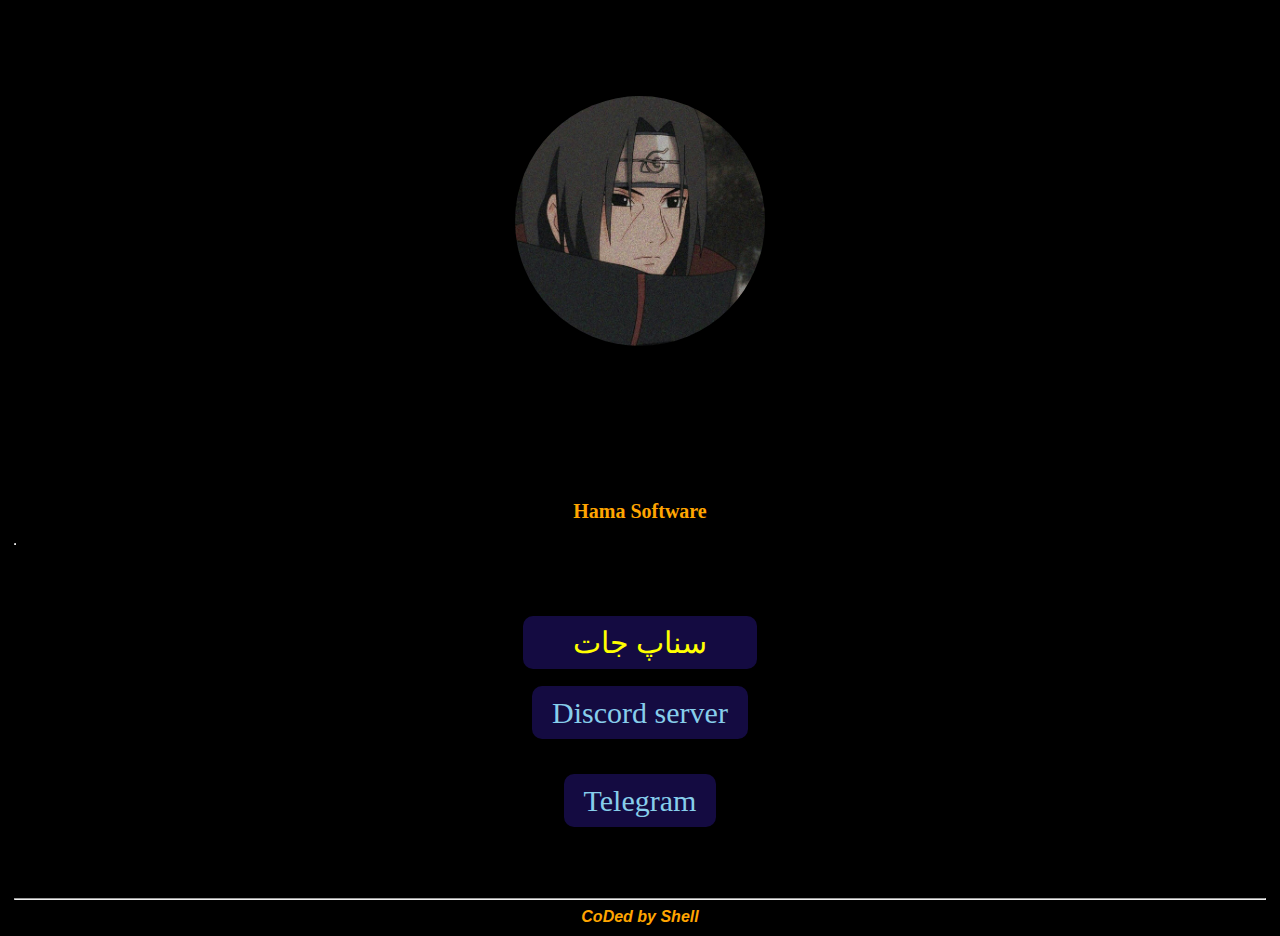
<file: VB.html>
<!DOCTYPE html>
<html lang="en">
<head>
  <meta charset="UTF-8">
  <meta http-equiv="X-UA-Compatible" content="IE=Edge">
  <meta name="viewport" content="width=device-width, initial-scale=1">

  <title>Hama Software</title>
  
  
  <link rel="stylesheet" href="ham.css">
</head>

<body class="bod">
  <center>
    <br>
    <br>
    <br>
    <br>
    <br>
    
<fieldset class="idn">
  
<img src="IMG_20200827_145345_435.jpg"  class="hamaresha">  
  
<br>
<br>
<br>


<br>








<br>
<br>
<strong  class="ham">Hama Software</strong>
<br>
<br>

<br>
<br>
<br>
<hr class="qitar">

 
 
 <br>
 <br>
 
 
<br>
<br>
<br>
<a href="https://www.snapchat.com/add/s4soki" class="snap">سناپ جات</a>
 
 <br>
<br>
<br>
<a href="https://discord.gg/REeYmXq" class="discord"> Discord server</a>
<br>
<br>
<br>


<br>

<a class="tellgram" href="https://t.me/hama_software">Telegram</a> 

<br>
<br>
<br>
<br>
<br>
<hr>
<strong class="shell">CoDed by Shell</strong>
</fieldset>

  </center>
  
</body>
</html>
</file>
<file: ham.css>
@media (min-width: 576px) {   .bod{
background:black;
margin: 0px;
padding: 0px;

}


.idn{
border:solid 0px;  

  
}

.hamaresha{
height: 250px;  
border-radius: 500px;  
animation-name: s4soki;
animation-duration: 3s;
animation-iteration-count: infinite;
}
@keyframes s4soki{
10%{box-shadow: 0px 0px 100px 0px red;}  
20%{transform: scale(1.10);}  
}


.qitar{
position: absolute;  
animation-name: qit;
animation-duration: 10s;
animation-iteration-count: infinite;
  
  
}

@keyframes qit{
10%{padding-left: 390px;border-color: red;}  
  
  
}


.ham{
color:orange;  
position: relative;
top:60px;
font-size: 20px;  
animation-name:coll;
animation-duration:3s;
animation-iteration-count: infinite;

  
}

@keyframes coll{
10%{color:yellow;}  
  
  
  
}

.snap{
font-size: 30px;  
color:yellow;
background: rgba(20, 11, 65, 1.0);
padding-top: 10px;
padding-left: 50px;
padding-right: 50px;
padding-bottom:10px;
border-radius: 10px;
text-decoration: none;
  
}

.discord{
text-decoration: none;
font-size: 30px;
color:skyblue;
background: rgba(20, 11, 65, 1.0);
padding-top: 10px;
padding-left: 20px;
padding-right: 20px;
padding-bottom:10px;
border-radius: 10px;
  
  
}

.tellgram{
  
text-decoration: none;
font-size: 30px;
color:skyblue;
background: rgba(20, 11, 65, 1.0);
padding-top: 10px;
padding-left: 20px;
padding-right: 20px;
padding-bottom:10px;
border-radius: 10px;  
  
}
.shell{
color:white;;  
font-family: sans-serif;
font-style: italic;
color:orange;
  
}

.ha{

  
  
} } 
 @media (min-width: 768px) {   
.bod{
background:black;
margin: 0px;
padding: 0px;

}


.idn{
border:solid 0px;  

  
}

.hamaresha{
height: 250px;  
border-radius: 500px;  
animation-name: s4soki;
animation-duration: 3s;
animation-iteration-count: infinite;
}
@keyframes s4soki{
10%{box-shadow: 0px 0px 100px 0px red;}  
20%{transform: scale(1.10);}  
}


.qitar{
position: absolute;  
animation-name: qit;
animation-duration: 10s;
animation-iteration-count: infinite;
  
  
}

@keyframes qit{
10%{padding-left: 390px;border-color: red;}  
  
  
}


.ham{
color:orange;  
position: relative;
top:60px;
font-size: 20px;  
animation-name:coll;
animation-duration:3s;
animation-iteration-count: infinite;

  
}

@keyframes coll{
10%{color:yellow;}  
  
  
  
}

.snap{
font-size: 30px;  
color:yellow;
background: rgba(20, 11, 65, 1.0);
padding-top: 10px;
padding-left: 50px;
padding-right: 50px;
padding-bottom:10px;
border-radius: 10px;
text-decoration: none;
  
}

.discord{
text-decoration: none;
font-size: 30px;
color:skyblue;
background: rgba(20, 11, 65, 1.0);
padding-top: 10px;
padding-left: 20px;
padding-right: 20px;
padding-bottom:10px;
border-radius: 10px;
  
  
}

.tellgram{
  
text-decoration: none;
font-size: 30px;
color:skyblue;
background: rgba(20, 11, 65, 1.0);
padding-top: 10px;
padding-left: 20px;
padding-right: 20px;
padding-bottom:10px;
border-radius: 10px;  
  
}
.shell{
color:white;;  
font-family: sans-serif;
font-style: italic;
color:orange;
  
}

.ha{

  
  
} } 
@media (min-width: 992px) {   .bod{
background:black;
margin: 0px;
padding: 0px;

}


.idn{
border:solid 0px;  

  
}

.hamaresha{
height: 250px;  
border-radius: 500px;  
animation-name: s4soki;
animation-duration: 3s;
animation-iteration-count: infinite;
}
@keyframes s4soki{
10%{box-shadow: 0px 0px 100px 0px red;}  
20%{transform: scale(1.10);}  
}


.qitar{
position: absolute;  
animation-name: qit;
animation-duration: 10s;
animation-iteration-count: infinite;
  
  
}

@keyframes qit{
10%{padding-left: 390px;border-color: red;}  
  
  
}


.ham{
color:orange;  
position: relative;
top:60px;
font-size: 20px;  
animation-name:coll;
animation-duration:3s;
animation-iteration-count: infinite;

  
}

@keyframes coll{
10%{color:yellow;}  
  
  
  
}

.snap{
font-size: 30px;  
color:yellow;
background: rgba(20, 11, 65, 1.0);
padding-top: 10px;
padding-left: 50px;
padding-right: 50px;
padding-bottom:10px;
border-radius: 10px;
text-decoration: none;
  
}

.discord{
text-decoration: none;
font-size: 30px;
color:skyblue;
background: rgba(20, 11, 65, 1.0);
padding-top: 10px;
padding-left: 20px;
padding-right: 20px;
padding-bottom:10px;
border-radius: 10px;
  
  
}

.tellgram{
  
text-decoration: none;
font-size: 30px;
color:skyblue;
background: rgba(20, 11, 65, 1.0);
padding-top: 10px;
padding-left: 20px;
padding-right: 20px;
padding-bottom:10px;
border-radius: 10px;  
  
}
.shell{
color:white;;  
font-family: sans-serif;
font-style: italic;
color:orange;
  
}

.ha{

  
  
}  } 
 @media (min-width: 1200px){  .bod{
background:black;
margin: 0px;
padding: 0px;

}


.idn{
border:solid 0px;  

  
}

.hamaresha{
height: 250px;  
border-radius: 500px;  
animation-name: s4soki;
animation-duration: 3s;
animation-iteration-count: infinite;
}
@keyframes s4soki{
10%{box-shadow: 0px 0px 100px 0px red;}  
20%{transform: scale(1.10);}  
}


.qitar{
position: absolute;  
animation-name: qit;
animation-duration: 10s;
animation-iteration-count: infinite;
  
  
}

@keyframes qit{
10%{padding-left: 390px;border-color: red;}  
  
  
}


.ham{
color:orange;  
position: relative;
top:60px;
font-size: 20px;  
animation-name:coll;
animation-duration:3s;
animation-iteration-count: infinite;

  
}

@keyframes coll{
10%{color:yellow;}  
  
  
  
}

.snap{
font-size: 30px;  
color:yellow;
background: rgba(20, 11, 65, 1.0);
padding-top: 10px;
padding-left: 50px;
padding-right: 50px;
padding-bottom:10px;
border-radius: 10px;
text-decoration: none;
  
}

.discord{
text-decoration: none;
font-size: 30px;
color:skyblue;
background: rgba(20, 11, 65, 1.0);
padding-top: 10px;
padding-left: 20px;
padding-right: 20px;
padding-bottom:10px;
border-radius: 10px;
  
  
}

.tellgram{
  
text-decoration: none;
font-size: 30px;
color:skyblue;
background: rgba(20, 11, 65, 1.0);
padding-top: 10px;
padding-left: 20px;
padding-right: 20px;
padding-bottom:10px;
border-radius: 10px;  
  
}
.shell{
color:white;;  
font-family: sans-serif;
font-style: italic;
color:orange;
  
}

.ha{

  
  
}   }
@media (max-width: 575.98px) { .bod{
background:black;
margin: 0px;
padding: 0px;

}


.idn{
border:solid 0px;  

  
}

.hamaresha{
height: 250px;  
border-radius: 500px;  
animation-name: s4soki;
animation-duration: 3s;
animation-iteration-count: infinite;
}
@keyframes s4soki{
10%{box-shadow: 0px 0px 100px 0px red;}  
20%{transform: scale(1.10);}  
}


.qitar{
position: absolute;  
animation-name: qit;
animation-duration: 10s;
animation-iteration-count: infinite;
  
  
}

@keyframes qit{
10%{padding-left: 390px;border-color: red;}  
  
  
}


.ham{
color:orange;  
position: relative;
top:60px;
font-size: 20px;  
animation-name:coll;
animation-duration:3s;
animation-iteration-count: infinite;

  
}

@keyframes coll{
10%{color:yellow;}  
  
  
  
}

.snap{
font-size: 30px;  
color:yellow;
background: rgba(20, 11, 65, 1.0);
padding-top: 10px;
padding-left: 50px;
padding-right: 50px;
padding-bottom:10px;
border-radius: 10px;
text-decoration: none;
  
}

.discord{
text-decoration: none;
font-size: 30px;
color:skyblue;
background: rgba(20, 11, 65, 1.0);
padding-top: 10px;
padding-left: 20px;
padding-right: 20px;
padding-bottom:10px;
border-radius: 10px;
  
  
}

.tellgram{
  
text-decoration: none;
font-size: 30px;
color:skyblue;
background: rgba(20, 11, 65, 1.0);
padding-top: 10px;
padding-left: 20px;
padding-right: 20px;
padding-bottom:10px;
border-radius: 10px;  
  
}
.shell{
color:white;;  
font-family: sans-serif;
font-style: italic;
color:orange;
  
}

.ha{

  
  
}    }
 @media (max-width: 767.98px) { .bod{
background:black;
margin: 0px;
padding: 0px;

}


.idn{
border:solid 0px;  

  
}

.hamaresha{
height: 250px;  
border-radius: 500px;  
animation-name: s4soki;
animation-duration: 3s;
animation-iteration-count: infinite;
}
@keyframes s4soki{
10%{box-shadow: 0px 0px 100px 0px red;}  
20%{transform: scale(1.10);}  
}


.qitar{
position: absolute;  
animation-name: qit;
animation-duration: 10s;
animation-iteration-count: infinite;
  
  
}

@keyframes qit{
10%{padding-left: 390px;border-color: red;}  
  
  
}


.ham{
color:orange;  
position: relative;
top:60px;
font-size: 20px;  
animation-name:coll;
animation-duration:3s;
animation-iteration-count: infinite;

  
}

@keyframes coll{
10%{color:yellow;}  
  
  
  
}

.snap{
font-size: 30px;  
color:yellow;
background: rgba(20, 11, 65, 1.0);
padding-top: 10px;
padding-left: 50px;
padding-right: 50px;
padding-bottom:10px;
border-radius: 10px;
text-decoration: none;
  
}

.discord{
text-decoration: none;
font-size: 30px;
color:skyblue;
background: rgba(20, 11, 65, 1.0);
padding-top: 10px;
padding-left: 20px;
padding-right: 20px;
padding-bottom:10px;
border-radius: 10px;
  
  
}

.tellgram{
  
text-decoration: none;
font-size: 30px;
color:skyblue;
background: rgba(20, 11, 65, 1.0);
padding-top: 10px;
padding-left: 20px;
padding-right: 20px;
padding-bottom:10px;
border-radius: 10px;  
  
}
.shell{
color:white;;  
font-family: sans-serif;
font-style: italic;
color:orange;
  
}

.ha{

  
  
}    } 
 @media (max-width: 991.98px) { .bod{
background:black;
margin: 0px;
padding: 0px;

}


.idn{
border:solid 0px;  

  
}

.hamaresha{
height: 250px;  
border-radius: 500px;  
animation-name: s4soki;
animation-duration: 3s;
animation-iteration-count: infinite;
}
@keyframes s4soki{
10%{box-shadow: 0px 0px 100px 0px red;}  
20%{transform: scale(1.10);}  
}


.qitar{
position: absolute;  
animation-name: qit;
animation-duration: 10s;
animation-iteration-count: infinite;
  
  
}

@keyframes qit{
10%{padding-left: 390px;border-color: red;}  
  
  
}


.ham{
color:orange;  
position: relative;
top:60px;
font-size: 20px;  
animation-name:coll;
animation-duration:3s;
animation-iteration-count: infinite;

  
}

@keyframes coll{
10%{color:yellow;}  
  
  
  
}

.snap{
font-size: 30px;  
color:yellow;
background: rgba(20, 11, 65, 1.0);
padding-top: 10px;
padding-left: 50px;
padding-right: 50px;
padding-bottom:10px;
border-radius: 10px;
text-decoration: none;
  
}

.discord{
text-decoration: none;
font-size: 30px;
color:skyblue;
background: rgba(20, 11, 65, 1.0);
padding-top: 10px;
padding-left: 20px;
padding-right: 20px;
padding-bottom:10px;
border-radius: 10px;
  
  
}

.tellgram{
  
text-decoration: none;
font-size: 30px;
color:skyblue;
background: rgba(20, 11, 65, 1.0);
padding-top: 10px;
padding-left: 20px;
padding-right: 20px;
padding-bottom:10px;
border-radius: 10px;  
  
}
.shell{
color:white;;  
font-family: sans-serif;
font-style: italic;
color:orange;
  
}

.ha{

  
  
}   } 
 @media (max-width: 1199.98px) {  .bod{
background:black;
margin: 0px;
padding: 0px;

}


.idn{
border:solid 0px;  

  
}

.hamaresha{
height: 250px;  
border-radius: 500px;  
animation-name: s4soki;
animation-duration: 3s;
animation-iteration-count: infinite;
}
@keyframes s4soki{
10%{box-shadow: 0px 0px 100px 0px red;}  
20%{transform: scale(1.10);}  
}


.qitar{
position: absolute;  
animation-name: qit;
animation-duration: 10s;
animation-iteration-count: infinite;
  
  
}

@keyframes qit{
10%{padding-left: 390px;border-color: red;}  
  
  
}


.ham{
color:orange;  
position: relative;
top:60px;
font-size: 20px;  
animation-name:coll;
animation-duration:3s;
animation-iteration-count: infinite;

  
}

@keyframes coll{
10%{color:yellow;}  
  
  
  
}

.snap{
font-size: 30px;  
color:yellow;
background: rgba(20, 11, 65, 1.0);
padding-top: 10px;
padding-left: 50px;
padding-right: 50px;
padding-bottom:10px;
border-radius: 10px;
text-decoration: none;
  
}

.discord{
text-decoration: none;
font-size: 30px;
color:skyblue;
background: rgba(20, 11, 65, 1.0);
padding-top: 10px;
padding-left: 20px;
padding-right: 20px;
padding-bottom:10px;
border-radius: 10px;
  
  
}

.tellgram{
  
text-decoration: none;
font-size: 30px;
color:skyblue;
background: rgba(20, 11, 65, 1.0);
padding-top: 10px;
padding-left: 20px;
padding-right: 20px;
padding-bottom:10px;
border-radius: 10px;  
  
}
.shell{
color:white;;  
font-family: sans-serif;
font-style: italic;
color:orange;
  
}

.ha{

  
  
}
</file>
